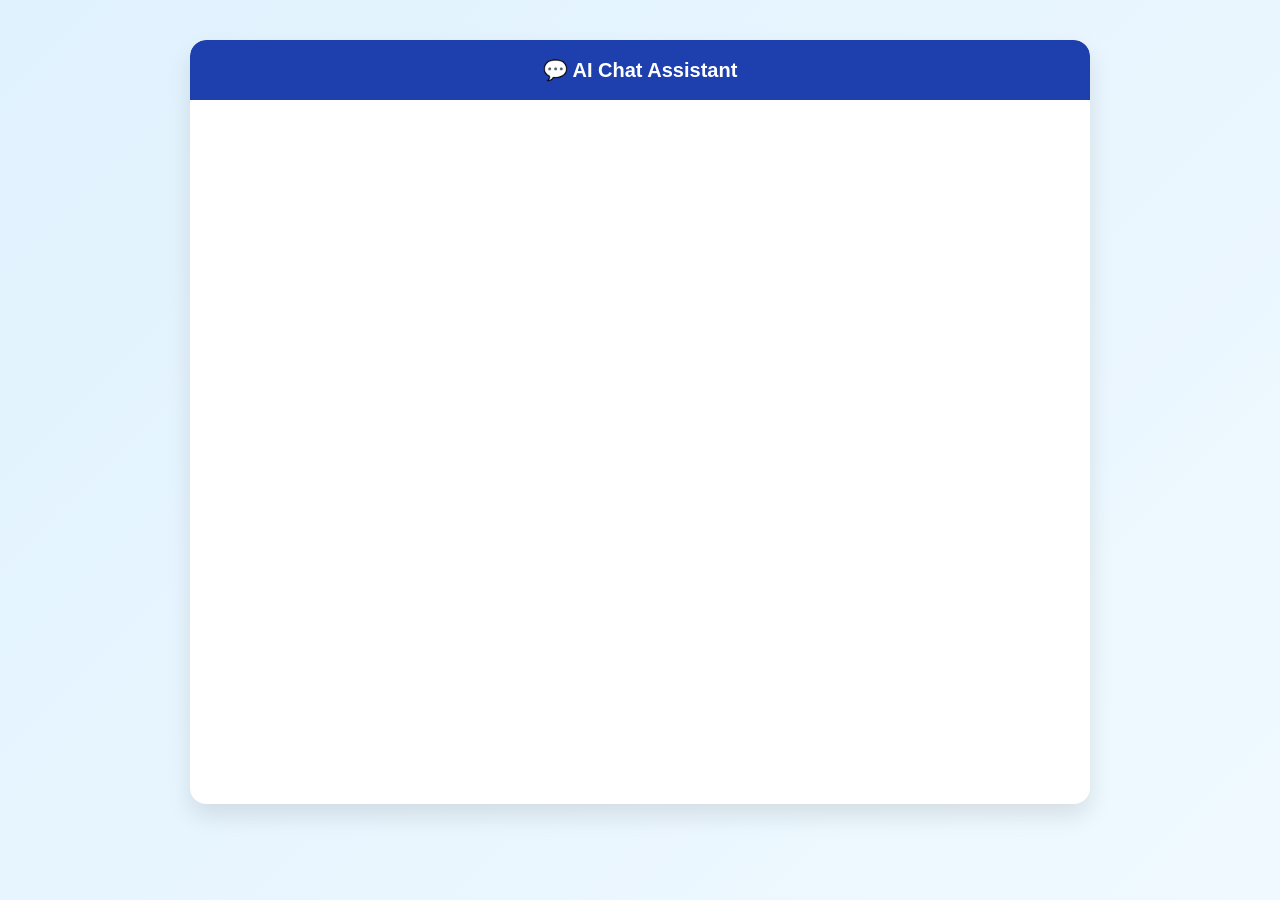
<file: index.html>
<!DOCTYPE html>
<html lang="en">
<head>
  <meta charset="UTF-8" />
  <meta name="viewport" content="width=device-width, initial-scale=1.0"/>
  <title>AI Chat Assistant</title>
  <link rel="stylesheet" href="style.css" />
</head>
<body>
  <div class="iframe-wrapper">
    <div class="chat-header">💬 AI Chat Assistant</div>
    <iframe
      src="https://www.chatbase.co/chatbot-iframe/pNpXbpcQRxOAdd9XPfetY"
      width="100%"
      style="height: 100%; min-height: 700px; border: none;"
      allow="microphone"
    ></iframe>
  </div>
</body>
</html>
</file>
<file: style.css>
* {
  box-sizing: border-box;
}

body {
  margin: 0;
  font-family: 'Segoe UI', Tahoma, Geneva, Verdana, sans-serif;
  background: linear-gradient(135deg, #e0f2fe, #f0f9ff);
  height: 100vh;
  display: flex;
  justify-content: center;
  align-items: flex-start;
  padding: 40px 20px;
}

.iframe-wrapper {
  width: 100%;
  max-width: 900px;
  background: white;
  border-radius: 16px;
  box-shadow: 0 12px 25px rgba(0, 0, 0, 0.1);
  overflow: hidden;
}

.chat-header {
  background-color: #1e40af;
  color: white;
  text-align: center;
  padding: 18px;
  font-size: 20px;
  font-weight: bold;
  border-top-left-radius: 16px;
  border-top-right-radius: 16px;
}
</file>
